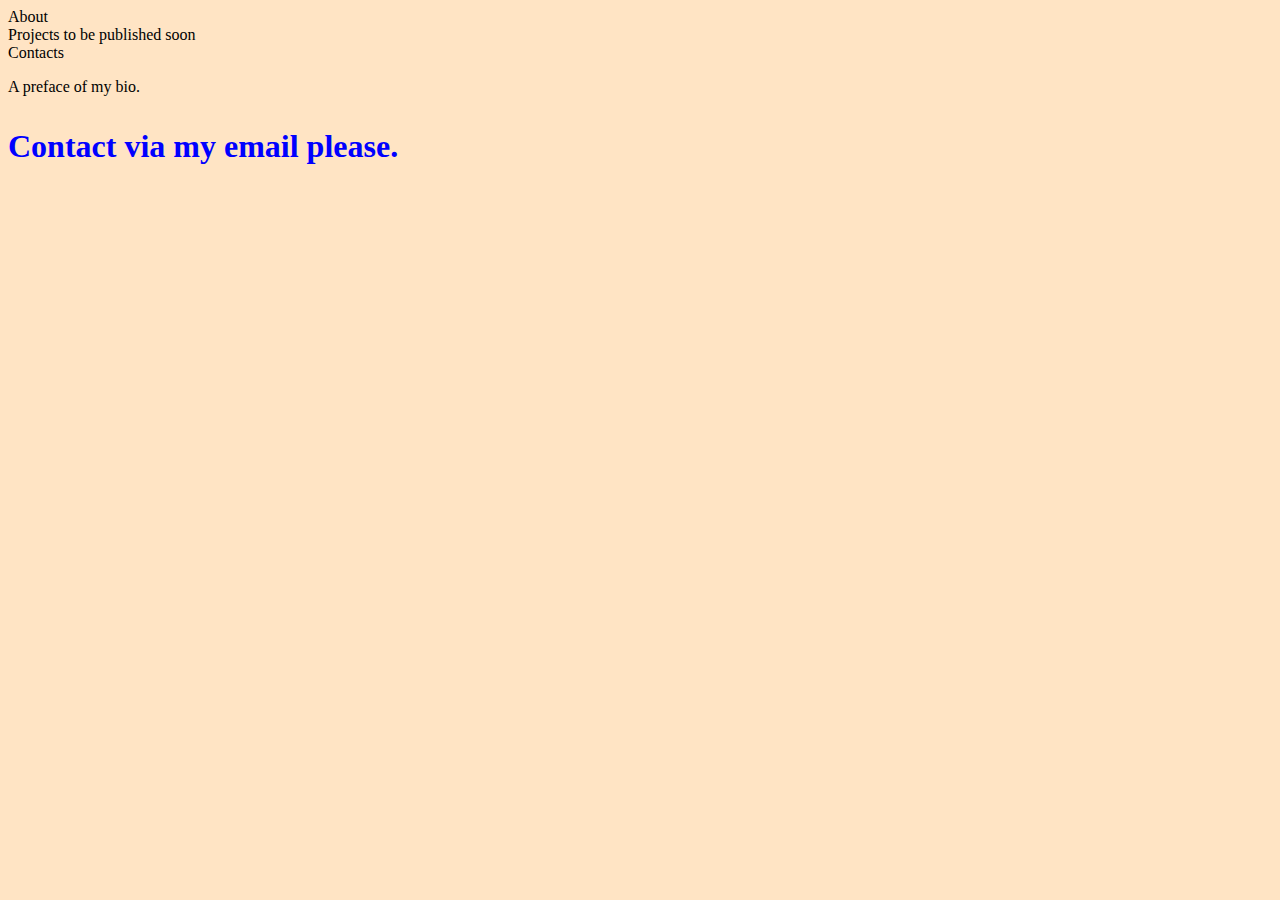
<file: index.html>
<!DOCTYPE html>
<html>
<head>

    <link rel="stylesheet" href="styles.css">
    <head>
        
    <link rel="stylesheet"  href="styles.css">
    <head>   
     
    <body>

        <div class="container">
            <div class="row"

            <div class="col-md-4">About</div>




            <div class="col-md-4">Projects to be published  soon </div>


            <div class="col-md-4">Contacts</div>
        </div>
        <div class="row">

            <div class=col-md-10">

                <p>A preface of my bio.<p>
    <h1></heading1><h1>


               






                <p>Contact via my email please.<p>



        <div>
        
    
    </body>
        
              
       </body>
</file>
<file: styles.css>
<style>
 p{
      color: brown;
 }

body {
   background-color: bisque;  
}

h1 {
  color: blue;
 
} 



<style>
</file>
